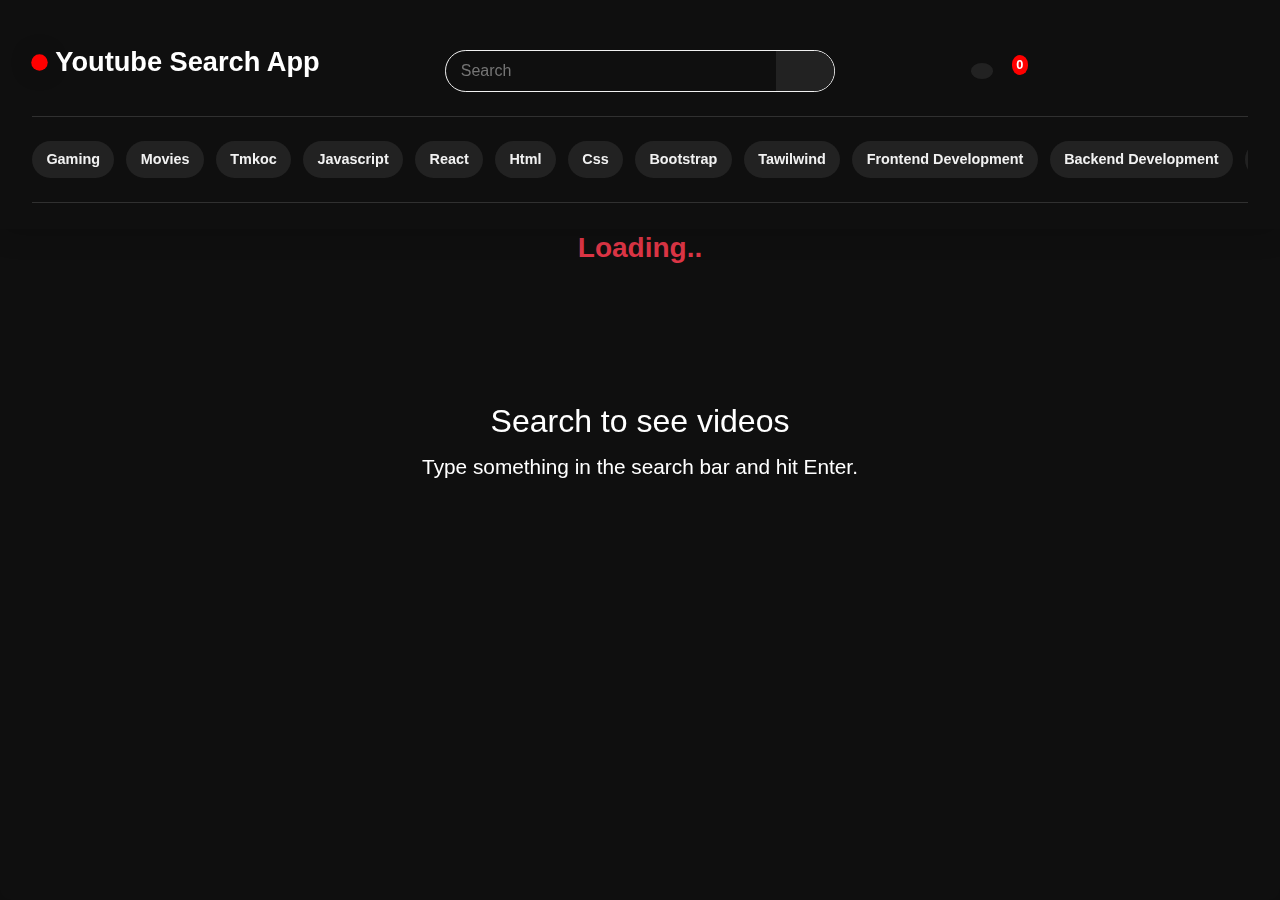
<file: index.html>
<!DOCTYPE html>
<html lang="en">

<head>
    <meta charset="UTF-8">
    <meta name="viewport" content="width=device-width, initial-scale=1.0">
    <meta name="description" content="Youtube Search App">
    <meta name="keywords" content="HTML, CSS, JavaScript, Youtube, Youtube clone website, youtube website">
    <title>Youtube Search App</title>

    <link rel="shortcut icon" href="./yt-Favicons.png">

    <!-- bootstrap css cdn -->
    <link rel="stylesheet" href="	https://cdn.jsdelivr.net/npm/bootstrap@5.3.6/dist/css/bootstrap.min.css">

    <!-- Font Awesome Pro -->
    <link rel="stylesheet" href="https://site-assets.fontawesome.com/releases/v6.4.2/css/all.css">

    <!-- custom css  -->
    <link rel="stylesheet" href="./style.css">

    <!-- Locomotive css -->
    <link rel="stylesheet" href="./locomotive-scroll-css.css">

</head>

<body>

    <div id="mainLocomotive" data-scroll-container>

        <!-- navbar -->
        <header class="">
            <div class="row align-items-center">

                <div class="col-lg-4 mt-2 col-12">
                    <div id="title" class="d-flex gap-2 align-items-center">
                        <i class="fa-brands fa-youtube"></i>
                        <h1 class="mb-0">
                            <a class="text-decoration-none" href="./index.html">Youtube Search App</a>
                        </h1>
                    </div>
                </div>

                <!-- search -->
                <div class="col-lg-4 col-md-6 col-12 mt-4">
                    <div type="button" id="search" class="d-flex align-items-center">
                        <!-- <div class="row">
                        div.col- -->
                        <input type="text" name="searchInput" id="searchInput" placeholder="Search" autocomplete="off">
                        <div id="searchDiv">
                            <i class="fa-regular fa-magnifying-glass" id="magnifyingGlass"></i>
                        </div>
                        <!-- </div> -->
                    </div>
                </div>

                <!-- headerIcons -->
                <div class="col-lg-4 col-md-6 col-6 mt-4 d-flex justify-content-lg-start justify-content-end">
                    <div id="headerIcons">
                        <i class="fa-solid fa-moon" id="darkTheme"></i>
                        <i class="fa-solid fa-sun" id="lightTheme"></i>
                        <div class="position-relative">
                            <i class="fa-solid fa-clock" id="watchLaterIcon"></i>
                            <div class="position-absolute" id="watchLaterAmt">0</div>
                        </div>
                    </div>
                </div>

                <!-- category -->
                <div class="col-12">
                    <div id="category">
                        <!-- <div class="container"> -->
                        <div id="categoryHead" class="d-flex align-items-center">
                            <div class="categoryCard">Gaming</div>
                            <div class="categoryCard">Movies</div>
                            <div class="categoryCard">Tmkoc</div>
                            <div class="categoryCard">Javascript</div>
                            <div class="categoryCard">React</div>
                            <div class="categoryCard">Html</div>
                            <div class="categoryCard">Css</div>
                            <div class="categoryCard">Bootstrap</div>
                            <div class="categoryCard">Tawilwind</div>
                            <div class="categoryCard">Frontend Development</div>
                            <div class="categoryCard">Backend Development</div>
                            <div class="categoryCard">Jethalal</div>
                            <div class="categoryCard">Music</div>
                        </div>
                        <!-- </div> -->
                    </div>
                </div>
            </div>
        </header>

        <div id="noResultMessage">
            <h2><i class="fa-regular fa-magnifying-glass"></i> Search to see videos</h2>
            <p>Type something in the search bar and hit Enter.</p>
        </div>

        <div id="toastBody"></div>

        <!-- video card -->
        <div id="videosHead">
            <div class="row" id="videoBody">
                <!-- <div class="col-lg-4 col-md-6 col-12">
                <div class="videoCard">
                    <div class="videoThumbnail">
                        <img src="https://i.ytimg.com/vi/zDgaUzJX5RU/hqdefault.jpg" alt="">

                        <div class="videoThumbnailHover">
                            <i class="fa-solid fa-play"></i>
                        </div>

                        <div class="videoDuration">
                            <div class="videoHours"></div>
                            <div class="videoMinutes">10</div>
                            <div class="videoSeconds">45</div>
                        </div>
                    </div>

                    <div class="videoDescription">
                        <div class="title">${sValue["snippet"]["title"]}</div>

                        <div class="channel">${sValue["snippet"]["channelTitle"]}</div>

                        <div class="views">
                            <span class="viewsData">${sValue["statistics"]["viewCount"]}</span>
                            <span>views</span>
                        </div>

                        <div class="buttons d-flex gap-2 align-items-center">

                            <button type="button" class="watchVideo">
                                <i class="fa-solid fa-play"></i>
                                Watch Video
                            </button>

                            <button type="button" class="saveToWatchLater">
                                <i class="fa-regular fa-clock"></i>
                                <span>Save to watch later</span>
                            </button>

                            <button type="button" class="savedLater">
                                <i class="fa-solid fa-check"></i>
                                <span>Saved</span>
                            </button>
                        </div>
                    </div>
                </div>
            </div>

            <div class="col-lg-4 col-md-6 col-12">
                <div class="videoCard">
                    <div class="videoThumbnail">
                        <img src="${sValue[" snippet"]["thumbnails"]["high"]["url"]}" alt="">

                        <div class="videoThumbnailHover">
                            <i class="fa-solid fa-play"></i>
                        </div>

                        <div class="videoDuration">
                            <div class="videoHours"></div>
                            <div class="videoMinutes">10</div>
                            <div class="videoSeconds">45</div>
                        </div>
                    </div>

                    <div class="videoDescription">
                        <div class="title">${sValue["snippet"]["title"]}</div>

                        <div class="channel">${sValue["snippet"]["channelTitle"]}</div>

                        <div class="views">
                            <span class="viewsData">${sValue["statistics"]["viewCount"]}</span>
                            <span>views</span>
                        </div>

                        <div class="buttons d-flex gap-2 align-items-center">

                            <button type="button" class="watchVideo">
                                <i class="fa-solid fa-play"></i>
                                Watch Video
                            </button>

                            <button type="button" class="saveToWatchLater">
                                <i class="fa-regular fa-clock"></i>
                                <span>Save to watch later</span>
                            </button>

                            <button type="button" class="savedLater">
                                <i class="fa-solid fa-check"></i>
                                <span>Saved</span>
                            </button>
                        </div>
                    </div>
                </div>
            </div>

            <div class="col-lg-4 col-md-6 col-12">
                <div class="videoCard">
                    <div class="videoThumbnail">
                        <img src="${sValue[" snippet"]["thumbnails"]["high"]["url"]}" alt="">

                        <div class="videoThumbnailHover">
                            <i class="fa-solid fa-play"></i>
                        </div>

                        <div class="videoDuration">
                            <div class="videoHours"></div>
                            <div class="videoMinutes">10</div>
                            <div class="videoSeconds">45</div>
                        </div>
                    </div>

                    <div class="videoDescription">
                        <div class="title">${sValue["snippet"]["title"]}</div>

                        <div class="channel">${sValue["snippet"]["channelTitle"]}</div>

                        <div class="views">
                            <span class="viewsData">${sValue["statistics"]["viewCount"]}</span>
                            <span>views</span>
                        </div>

                        <div class="buttons d-flex gap-2 align-items-center">

                            <button type="button" class="watchVideo">
                                <i class="fa-solid fa-play"></i>
                                Watch Video
                            </button>

                            <button type="button" class="saveToWatchLater">
                                <i class="fa-regular fa-clock"></i>
                                <span>Save to watch later</span>
                            </button>

                            <button type="button" class="savedLater">
                                <i class="fa-solid fa-check"></i>
                                <span>Saved</span>
                            </button>
                        </div>
                    </div>
                </div>
            </div>

            <div class="col-lg-4 col-md-6 col-12">
                <div class="videoCard">
                    <div class="videoThumbnail">
                        <img src="${sValue[" snippet"]["thumbnails"]["high"]["url"]}" alt="">

                        <div class="videoThumbnailHover">
                            <i class="fa-solid fa-play"></i>
                        </div>

                        <div class="videoDuration">
                            <div class="videoHours"></div>
                            <div class="videoMinutes">10</div>
                            <div class="videoSeconds">45</div>
                        </div>
                    </div>

                    <div class="videoDescription">
                        <div class="title">${sValue["snippet"]["title"]}</div>

                        <div class="channel">${sValue["snippet"]["channelTitle"]}</div>

                        <div class="views">
                            <span class="viewsData">${sValue["statistics"]["viewCount"]}</span>
                            <span>views</span>
                        </div>

                        <div class="buttons d-flex gap-2 align-items-center">

                            <button type="button" class="watchVideo">
                                <i class="fa-solid fa-play"></i>
                                Watch Video
                            </button>

                            <button type="button" class="saveToWatchLater">
                                <i class="fa-regular fa-clock"></i>
                                <span>Save to watch later</span>
                            </button>

                            <button type="button" class="savedLater">
                                <i class="fa-solid fa-check"></i>
                                <span>Saved</span>
                            </button>
                        </div>
                    </div>
                </div>
            </div>

            <div class="col-lg-4 col-md-6 col-12">
                <div class="videoCard">
                    <div class="videoThumbnail">
                        <img src="${sValue[" snippet"]["thumbnails"]["high"]["url"]}" alt="">

                        <div class="videoThumbnailHover">
                            <i class="fa-solid fa-play"></i>
                        </div>

                        <div class="videoDuration">
                            <div class="videoHours"></div>
                            <div class="videoMinutes">10</div>
                            <div class="videoSeconds">45</div>
                        </div>
                    </div>

                    <div class="videoDescription">
                        <div class="title">${sValue["snippet"]["title"]}</div>

                        <div class="channel">${sValue["snippet"]["channelTitle"]}</div>

                        <div class="views">
                            <span class="viewsData">${sValue["statistics"]["viewCount"]}</span>
                            <span>views</span>
                        </div>

                        <div class="buttons d-flex gap-2 align-items-center">

                            <button type="button" class="watchVideo">
                                <i class="fa-solid fa-play"></i>
                                Watch Video
                            </button>

                            <button type="button" class="saveToWatchLater">
                                <i class="fa-regular fa-clock"></i>
                                <span>Save to watch later</span>
                            </button>

                            <button type="button" class="savedLater">
                                <i class="fa-solid fa-check"></i>
                                <span>Saved</span>
                            </button>
                        </div>
                    </div>
                </div>
            </div> -->
            </div>
        </div>

        <!-- loader  -->
        <div id="loaderMain" class="fs-3 text-center text-danger fw-bold">
            Loading..
        </div>

        <div id="showWarning" style="display: flex;justify-content: center;align-items: center;flex-direction: column;">
            <h2><i class="fa-regular fa-magnifying-glass"></i> Quota Exceeded. Please Try Again Later</h2>
            <p>YouTube API provides limited daily usage. The quota will reset automatically after 24 hours.</p>
        </div>

    </div>


    <!-- custom js -->
    <script src="./script.js"></script>

    <!-- Locomotive js -->
    <!-- <script src="./locomotive-scroll-js.js"></script> -->
    <script>
        const scroll = new LocomotiveScroll({
            el: document.querySelector('[data-scroll-container]'),
            smooth: true,
            duration: 0.3,
        });
    </script>

</body>

</html>
</file>
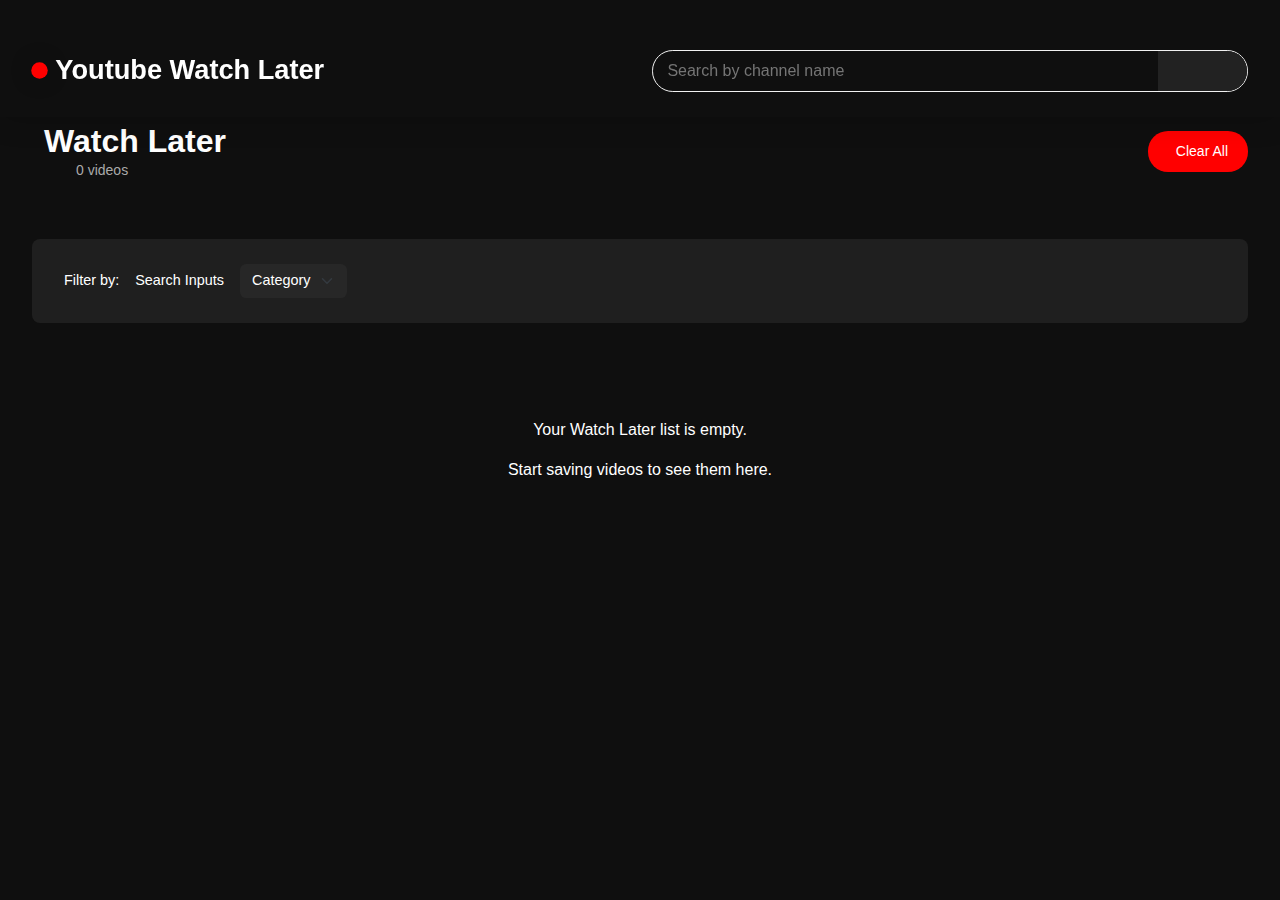
<file: watchLater.html>
<!DOCTYPE html>
<html lang="en">

<head>
    <meta charset="UTF-8">
    <meta name="viewport" content="width=device-width, initial-scale=1.0">
    <title>Watch Later</title>
    <meta name="description" content="Youtube Watch Later">
    <meta name="keywords"
        content="HTML, CSS, JavaScript, Youtube, Youtube clone website, youtube website, watch laster, youtube watch later">


    <link rel="shortcut icon" href="./yt-Favicons.png">

    <!-- bootstrap css cdn -->
    <link rel="stylesheet" href="	https://cdn.jsdelivr.net/npm/bootstrap@5.3.6/dist/css/bootstrap.min.css">

    <!-- Font Awesome Pro -->
    <link rel="stylesheet" href="https://site-assets.fontawesome.com/releases/v6.4.2/css/all.css">

    <!-- custom css  -->
    <link rel="stylesheet" href="./style.css">

</head>

<body>
    <!-- navbar -->
    <header class="">
        <div class="row align-items-center">

            <div class="col-sm-6 col-12 mt-4">
                <div id="title" class="d-flex gap-2 align-items-center">
                    <i class="fa-brands fa-youtube"></i>
                    <h1 class="mb-0">
                        <a class="text-decoration-none text-white" href="./index.html">Youtube Watch
                            Later</a>
                    </h1>
                </div>
            </div>

            <!-- search -->
            <div class="col-sm-6 col-12 mt-4">
                <div type="button" id="watchLaterSearch" class="d-flex align-items-center">
                    <!-- <div class="row">
                        div.col- -->
                    <input type="text" name="searchInput" id="watchLaterSearchInput"
                        placeholder="Search by channel name" autocomplete="off">
                    <div id="searchDiv">
                        <i class="fa-regular fa-magnifying-glass" id="watchLaterMagnifyingGlass"></i>
                    </div>
                    <!-- </div> -->
                </div>
            </div>
        </div>
    </header>

    <!--  -->
    <!-- Page Header -->
    <div class="page-header">
        <div>
            <div class="page-title">
                <i class="fas fa-clock"></i>
                <h1>Watch Later</h1>
            </div>
            <div class="page-subtitle"> <span id="totalNumberOfVideos">0</span> videos</div>
        </div>
        <div class="page-actions">
            <button class="clear-all-btn" id="ClearAllBtn">
                <i class="fas fa-trash"></i>
                Clear All
            </button>
        </div>
    </div>

    <div id="controlsPanel">
        <div id="controlsHead">
            <div class="row">
                <div class="col-12 d-flex align-items-center justify-content-start gap-3">
                    <!-- <div class="row align-items-center"> -->
                    <div class="mb-0">
                        <div>Filter by: </div>
                    </div>

                    <div class="d-flex align-items-center justify-content-start gap-3">
                        <label class="" for="">Search Inputs</label>
                        <select name="" id="categoriesOfSearch" class="form-select">
                            <option value="category">Category</option>
                        </select>
                    </div>
                    <!-- </div> -->
                </div>

                <!-- <div class="col-6 d-flex justify-content-end">
                    <div>
                        <div id="totalVideos">12</div> Videos
                    </div>

                    <div>
                        <div id="totalVideos">2h 45m</div> total
                    </div>
                </div> -->
            </div>
        </div>
    </div>

    <!-- Video Grid -->
    <div class="video-grid" id="videoGrid">
        <div class="row" id="videoBody">
        </div>
    </div>

    <div id="noSearchResultFound" style="text-align: center; padding: 2rem;display: none;">
        <i class="fa-solid fa-circle-xmark" style="font-size: 2rem; color: gray;"></i>
        <p style="margin-top: 1rem;">Enter correct channel name</p>
        <p>Channel not found</p>
    </div>

    <div id="noVideos" style="text-align: center; padding: 2rem;">
        <i class="fa-regular fa-clock" style="font-size: 2rem; color: gray;"></i>
        <p style="margin-top: 1rem;">Your Watch Later list is empty.</p>
        <p>Start saving videos to see them here.</p>
    </div>

    <div id="toastBody">
    </div>

    <script>
        /*
        searching and filtering ✅ ( check searching);
        show correct video details 
        toast animation with sound effects ✅
        on clicking redirect to original video ✅
        create options dynamically ✅
        */

        let card = "";
        let videoBody = document.getElementById("videoBody");
        let noWatchLater = document.getElementById("noWatchLater");
        let totalNumberOfVideos = document.getElementById("totalNumberOfVideos");
        let noVideos = document.getElementById("noVideos");
        let videoGrid = document.getElementById("videoGrid");
        let index = 0;
        let msg = "";

        function creatingCard() {
            let get = JSON.parse(localStorage.getItem("WatchLater"));
            if (get.length > 0 || get) {
                videoGrid.style.display = "block";
                get.forEach((value, index) => {

                    card += `<div class="col-lg-4 col-md-6 col-12 mt-4">
                        <div class="video-card" data-category="tech" data-duration="645" data-views="${value.views}"
                        data-added="2024-01-20">
                        <div class="video-thumbnail">
                        <img src="${value.thumbnail}"
                            alt="Video Thumbnail">
                        <div class="video-duration">${value.videoDuration}</div>
                        <div class="play-overlay">
                            <button class="play-btn" videoId = ${value.videoId}>
                                <i class="fas fa-play" style="margin-left: 3px;"></i>
                            </button>
                        </div>
                        </div>
                        <div class="video-info">
                        <h3 class="video-title">${value.title}</h3>
                        <div class="video-channel">${value.channel}</div>
                        <div class="video-meta">${value.views} • ${value.uploaded}</div>
                        <div class="video-actions videoActions">
                            <button class="action-button danger removeVideoBtn" valueIndex = ${index}>
                                <i class="fas fa-trash"></i>
                                Remove
                            </button>
                        </div>
                        </div>
                    </div>
                </div>`;

                    videoBody.innerHTML = card;
                    index++;

                    let removeVideoBtn = document.querySelectorAll('.removeVideoBtn');
                    for (let removeBtn of removeVideoBtn) {
                        removeBtn.addEventListener("click", function () {
                            let videoIndex = removeBtn.getAttribute("value-index");

                            let get = JSON.parse(localStorage.getItem("WatchLater"));
                            get.forEach((value, index) => {
                                get.splice(videoIndex, 1);
                            });
                            localStorage.setItem("WatchLater", JSON.stringify(get))
                        });
                    };
                })

                totalNumberOfVideos.innerText = get.length;
                noVideos.style.display = "none";
            }
            else {
                noWatchLater.style.display = "block";
                totalNumberOfVideos.innerText = 0;
            }
        }
        creatingCard();

        let ClearAllBtn = document.getElementById("ClearAllBtn");
        ClearAllBtn.addEventListener("click", function () {
            noVideos.style.display = "block";
            localStorage.clear();
            card = "";
            videoBody.innerHTML = "";
            videoGrid.style.display = "none";
            msg = "Watch Later is cleared";
            toastAnimation(msg);
        });


        let categoriesOfSearch = document.getElementById("categoriesOfSearch");
        // let defaultOption = "";
        function createOption() {
            // defaultOption = `<option value="">Category</option>`;
            // categoriesOfSearch.innerHTML += defaultOption;
            let get = JSON.parse(localStorage.getItem("WatchLater"));
            get.forEach((values) => {
                let element = document.createElement("option");
                element = `<option value=${values["search-value"]}>${values["search-value"]}</option>`;
                categoriesOfSearch.innerHTML += element;
            })
        };

        createOption();

        // searching
        let noSearchResultFound = document.getElementById("noSearchResultFound");
        function searching() {
            let watchLaterSearchInput = document.getElementById("watchLaterSearchInput");
            watchLaterSearchInput.addEventListener("input", function () {
                let input = watchLaterSearchInput.value;
                let get = JSON.parse(localStorage.getItem("WatchLater"));
                videoBody.innerHTML = "";
                card = "";

                get.filter((value) => {
                    if (value["channel"].toLowerCase().includes(input)) {

                        card += `<div class="col-lg-4 col-md-6 col-12 mt-4">
                        <div class="video-card" data-category="tech" data-duration="645" data-views="${value.views}"
                        data-added="2024-01-20">
                        <div class="video-thumbnail">
                        <img src="${value.thumbnail}"
                            alt="Video Thumbnail">
                        <div class="video-duration">${value.videoDuration}</div>
                        <div class="play-overlay">
                            <button class="play-btn">
                                <i class="fas fa-play" style="margin-left: 3px;"></i>
                            </button>
                        </div>
                        </div>
                        <div class="video-info">
                        <h3 class="video-title">${value.title}</h3>
                        <div class="video-channel">${value.channel}</div>
                        <div class="video-meta">${value.views} • ${value.uploaded}</div>
                        <div class="video-actions videoActions">
                            <button class="action-button danger removeVideoBtn" valueIndex = ${index}>
                                <i class="fas fa-trash"></i>
                                Remove
                            </button>
                        </div>
                        </div>
                    </div>
                </div>`;

                        videoBody.innerHTML = card;

                        noSearchResultFound.style.display = "none";

                    }

                    else {
                        noSearchResultFound.style.display = "block";
                    }
                })
            });
        };

        searching();

        // filtering
        function filtering() {
            categoriesOfSearch.addEventListener("change", function () {
                let options = categoriesOfSearch.value.toLowerCase();
                // console.log(options);
                let get = JSON.parse(localStorage.getItem("WatchLater"));
                videoBody.innerHTML = "";
                card = "";
                if (options != "category") {
                    get.filter((value) => {
                        if (value["search-value"].toLowerCase().includes(options)) {

                            card += `<div class="col-lg-4 col-md-5 col-12 mt-4">
                        <div class="video-card" data-category="tech" data-duration="645" data-views="${value.views}"
                        data-added="2024-01-20">
                        <div class="video-thumbnail">
                        <img src="${value.thumbnail}"
                            alt="Video Thumbnail">
                        <div class="video-duration">${value.videoDuration}</div>
                        <div class="play-overlay">
                            <button class="play-btn">
                                <i class="fas fa-play" style="margin-left: 3px;"></i>
                            </button>
                        </div>
                        </div>
                        <div class="video-info">
                        <h3 class="video-title">${value.title}</h3>
                        <div class="video-channel">${value.channel}</div>
                        <div class="video-meta">${value.views} • ${value.uploaded}</div>
                        <div class="video-actions videoActions">
                            <button class="action-button danger removeVideoBtn" valueIndex = ${index}>
                                <i class="fas fa-trash"></i>
                                Remove
                            </button>
                        </div>
                        </div>
                    </div>
                </div>`;

                            videoBody.innerHTML = card;
                        }
                    })
                }
                else {
                    creatingCard();
                }
            });
        };
        filtering();

        // on clicking redirect to original yt
        function redirectVideos() {
            let playBtn = document.querySelectorAll(".play-btn");

            playBtn.forEach((values) => {
                values.addEventListener("click", function () {
                    let id = values.getAttribute("videoId");
                    window.location.href = `https://www.youtube.com/watch?v=${id}`;
                });
            })
        }
        redirectVideos();

        let toastBody = document.getElementById("toastBody");
        function toastAnimation(msg) {
            let audio = new Audio("woosh-soundEffect.mp3");
            audio.play();
            let toast = document.createElement("div");
            toast.classList.add("toastCard");
            toast.innerHTML = `<i class="fa-solid fa-trash-xmark"></i>${msg}`;
            toastBody.appendChild(toast);

            setTimeout(() => {
                toast.remove();
            }, 3000);
        }
    </script>

</body>

</html>
</file>
<file: style.css>
@import url('https://fonts.googleapis.com/css2?family=Inter:ital,opsz,wght@0,14..32,100..900;1,14..32,100..900&family=Jost:ital,wght@0,100..900;1,100..900&display=swap');

html {
    font-size: 16px;
}

a {
    color: white;
}

:root {
    --primary: #ff0000;
    --white: #fff;
    --black: #000;
    --black-rgb: 0, 0, 0;
    --gray: #6b7280;
    --body-text-color: #f1f1f1;
    --body-bg-color: #0F0F0F;
    --font-weight: 700;
    --backgroundColor: #222222;
    --jost: "Jost", sans-serif;
    --inter: "Inter", sans-serif;
}

body {
    transition: all 0.3s ease;
    scroll-behavior: smooth;
    font-family: 'Segoe UI', Tahoma, Geneva, Verdana, sans-serif;
    padding-bottom: 0.6rem;
    background-color: var(--body-bg-color);
    color: var(--white);
}

/* navbar */
header {
    box-shadow: 0px 0px 0.9rem 1px rgba(var(--black-rgb), 0.2);
    font-weight: var(--font-weight);
    background-color: var(--body-bg-color);
    color: var(--primary);
    padding: 1.6rem 2rem;
    width: 100%;
    position: fixed;
    top: 0px;
    left: 0px;
    z-index: 99;

    #title {
        .fa-youtube {
            font-size: 1rem;
            background-color: rgba(99, 102, 241, 0.1);
            background-color: var(--white);
            border-radius: 50%;
            padding: 0.48rem 0.48rem;
            transition: all 0.2s ease-in-out;
        }

        h1 {
            font-size: 1.7rem;
            font-weight: 700;
            color: var(--white);
        }
    }

    #search,
    #watchLaterSearch {
        border-radius: 1.3rem;
        border: 0.1rem solid var(--body-text-color);

        input {
            padding: 0.5rem 0.9rem;
            border: none;
            outline: none;
            background-color: transparent;
            width: 85%;
            color: var(--white);
        }

        #searchDiv {
            padding: 0.5rem 0.7rem;
            border-top-right-radius: 1.3rem;
            border-bottom-right-radius: 1.3rem;
            background-color: var(--backgroundColor);
            width: 15%;
            text-align: center;

            i {
                display: inline-block;
                color: var(--white);
            }
        }

    }

    #search:focus {
        border: 0.1rem solid #065fd4 !important;
    }

    #headerIcons {
        margin-left: 7rem;
        display: flex;
        align-items: center;
        gap: 1rem;
        font-size: 1.1rem;

        i {
            cursor: pointer;
            color: var(--white);
            background-color: var(--backgroundColor);
            padding: 0.5rem 0.7rem;
            font-size: 1.1rem;
            border-radius: 50%;
        }

        #lightTheme {
            display: none;
            padding: 0.7rem 0.7rem !important;
        }


        #watchLaterAmt {
            top: 0.1rem;
            right: 0rem;
            background-color: var(--primary);
            color: var(--white);
            border-radius: 50%;
            padding: 0rem 0.3rem;
            font-size: 0.8rem;
            text-align: center;
        }

        #watchLaterIcon {
            background-color: transparent !important;
            padding: 0.6rem 0.6rem;
            font-size: 1.4rem !important;
        }
    }

    #category {
        margin-top: 1.5rem;
        border-top: 1px solid #303030;
        border-bottom: 1px solid #303030;
        padding: 1.5rem 0rem 1.5rem 0rem;

        #categoryHead {
            overflow-x: auto;
            scrollbar-width: none;
            -ms-overflow-style: none;
            width: 100%;
            gap: 12px;

            .categoryCard {
                background-color: var(--backgroundColor);
                min-width: 3rem;
                max-width: fit-content;
                color: var(--body-text-color);
                text-transform: capitalize;
                text-align: center;
                padding: 0.5rem 0.9rem;
                border-radius: 2rem;
                font-size: 0.9rem;
                cursor: pointer;
                flex-shrink: 0;
            }

            .categoryCard:hover {
                background-color: #3F3F3F;
            }

            .categoryCardToggle {
                background-color: var(--white) !important;
                color: var(--black) !important;
            }
        }
    }

    .activeCategory {
        background-color: #FEFEFE !important;
        color: var(--black) !important;
        font-weight: 600;
    }
}

header:hover {
    box-shadow: 0px 0px 1.8rem 1px rgba(var(--black-rgb), 0.2);
}

header:hover #title .fa-youtube {
    background-color: var(--primary);
    transform: rotate(360deg) scale(1.1);
    color: var(--white);
    box-shadow: 0px 0px 1.2rem 2px rgba(var(--black-rgb), 0.2);
}

#videosHead {
    padding: 1.6rem 2rem;
    margin-top: 11rem !important;

    .videoCard {
        /* background-color: rebeccapurple; */
        /* cursor: pointer; */
        min-height: 25rem;
        max-height: fit-content;
        /* border: 1px solid rgba(27, 27, 53, 0.8); */
        /* border: 10px solid red; */
        margin-top: 1.3rem;
        transition: all 0.3s ease-in-out;
        /* border: 1px solid transparent; */

        .videoThumbnail {
            border-top-left-radius: 0.6rem;
            border-top-right-radius: 0.6rem;
            height: 13rem;
            width: 100%;
            object-fit: cover;
            object-position: center;
            margin: 0rem auto;
            position: relative;
            overflow: hidden;
            /* border: 1px solid #fff; */

            img {
                height: 100%;
                width: 100%;
                border-top-left-radius: 0.6rem;
                border-top-right-radius: 0.6rem;
                transition: all 0.3s ease-in-out;
            }

            .videoThumbnailHover {
                position: absolute;
                left: 0px;
                top: 0px;
                height: 100%;
                width: 100%;
                display: flex;
                justify-content: center;
                align-items: center;
                /* background: rgba(0, 0, 0, 0.2); */
                /* backdrop-filter: blur(1.1px); */
                background: rgba(27, 27, 53, 0.8);
                visibility: hidden;
                transition: all 0.2s ease-in-out;
                z-index: 9;

                i {
                    color: var(--backgroundColor) !important;
                    background-color: var(--white);
                    border-radius: 50%;
                    font-size: 1.3rem !important;
                    padding: 1.1rem 1.3rem;
                    cursor: pointer;
                    /* transition: all 0.3s ease-in-out; */
                }
            }

            .videoThumbnailHover i:hover {
                transform: scale(1.1);
            }

            .videoDuration {
                color: var(--white);
                display: flex;
                align-items: center;
                background-color: var(--black);
                position: absolute;
                right: 10px;
                bottom: 0px;
                padding: 0.1rem 0.4rem;
                font-size: 0.8rem;
                border-radius: 0.4rem;
            }

        }

        .videoDescription {
            border-bottom-left-radius: 0.6rem;
            border-bottom-right-radius: 0.6rem;
            color: var(--white);
            background-color: var(--backgroundColor);
            padding: 1rem 0.6rem;

            .title {
                color: var(--white);
            }

            .channel {
                font-weight: 600;
                color: var(--body-text-color);
                color: #aaaaaa;
                margin-top: 0.4rem;
            }

            .views {
                margin: 0.1rem 0rem;
                color: #717171;
            }

            .buttons {
                margin: 1rem 0rem 0.4rem 0rem;

                button {
                    border: none;
                    outline: none;
                    padding: 0.3rem 0.6rem;
                    cursor: pointer;
                    font-size: 0.9rem;
                    border-radius: 0.8rem;
                    transition: all 0.3s ease-in-out;
                }

                .watchVideo {
                    background-color: var(--primary);
                    color: var(--body-text-color);
                }

                .watchVideo:hover {
                    background-color: #ff0000b4;
                }

                button:hover {
                    transform: translateY(-2px);
                }

                .savedLater {
                    background-color: #065FD4;
                    color: var(--white);
                    display: none;
                }

                .savedLater:hover {
                    background-color: #065fd4c4;
                }
            }
        }

    }

    .videoCard:hover {
        transform: translateY(-1.4%);
        /* box-shadow: 0rem 0rem 0.8rem rgba(255, 255, 255, 0.5); */
    }

    .videoCard:hover .videoThumbnail img {
        transform: scale(1.04);
    }
}


#noResultMessage {
    display: flex;
    flex-direction: column;
    align-items: center;
    justify-content: center;
    /* padding: 50px 20px; */
    color: #fff;
    font-family: Arial, sans-serif;
    text-align: center;
    background-color: transparent;
    border-radius: 12px;
    box-shadow: 0 0 10px rgba(0, 0, 0, 0.05);
    /* margin-top: 15rem; */
    width: 100%;
    height: 100%;
    position: fixed;
    top: 0rem;
    left: 0rem;
    /* z-index: 999; */

    h2 {
        font-size: 2rem;
        margin-bottom: 10px;

        i {
            font-size: 1.6rem;
        }
    }

    p {
        font-size: 1.3rem;
    }
}

.page-header {
    display: flex;
    align-items: center;
    justify-content: space-between;
    margin-bottom: 32px;
    flex-wrap: wrap;
    gap: 16px;
    color: #fff;
    padding: 1.6rem 2rem;
    margin-top: 6rem;

    .page-title {
        display: flex;
        align-items: center;
        gap: 12px;
        color: #fff;

        i {
            font-size: 32px;
            color: #065fd4;
        }

        h1 {
            font-size: 32px;
            font-weight: 600;
            margin: 0;
        }
    }

    .page-subtitle {
        color: #aaaaaa;
        font-size: 14px;
        margin-left: 44px;
    }


    .page-subtitle {
        /* color: var(--text-secondary); */
        font-size: 14px;
        margin-left: 44px;
    }

    .page-actions {
        display: flex;
        align-items: center;
        gap: 12px;
    }

    .clear-all-btn {
        background-color: red;
        border: none;
        color: white;
        padding: 10px 20px;
        border-radius: 20px;
        font-size: 14px;
        font-weight: 500;
        cursor: pointer;
        transition: all 0.2s;
        display: flex;
        align-items: center;
        gap: 8px;
    }

    .clear-all-btn:hover {
        background-color: #e74c3c;
        transform: translateY(-1px);
    }
}

.video-grid,
#videoGrid {
    /* display: flex; */
    /* gap: 24px; */
    padding: 1.6rem 2rem;

    /* Video Card */
    .video-card {
        background-color: #1f1f1f;
        border: 1px solid #303030;
        border-radius: 12px;
        overflow: hidden;
        transition: all 0.3s ease;
        position: relative;


        .video-thumbnail {
            position: relative;
            aspect-ratio: 16/9;
            overflow: hidden;
            background: linear-gradient(135deg, #667eea 0%, #764ba2 100%);

            img {
                width: 100%;
                height: 100%;
                object-fit: cover;
                transition: transform 0.3s;
            }


            .video-duration {
                position: absolute;
                bottom: 8px;
                right: 8px;
                background-color: rgba(0, 0, 0, 0.8);
                color: white;
                padding: 2px 6px;
                border-radius: 4px;
                font-size: 12px;
                font-weight: 500;
            }

            .added-date {
                position: absolute;
                top: 8px;
                left: 8px;
                background-color: rgba(0, 0, 0, 0.8);
                color: white;
                padding: 2px 6px;
                border-radius: 4px;
                font-size: 11px;
                font-weight: 500;
            }

            .play-overlay {
                position: absolute;
                inset: 0;
                background-color: rgba(0, 0, 0, 0.6);
                display: flex;
                align-items: center;
                justify-content: center;
                opacity: 0;
                transition: opacity 0.3s;
            }

            .play-btn {
                background-color: rgba(255, 255, 255, 0.9);
                border: none;
                width: 60px;
                height: 60px;
                border-radius: 50%;
                color: #0f0f0f;
                font-size: 20px;
                cursor: pointer;
                transition: all 0.2s;
                display: flex;
                align-items: center;
                justify-content: center;
            }

            .play-btn:hover {
                background-color: white;
                transform: scale(1.1);
            }

        }

        .video-info {
            padding: 16px;
            flex: 1;

            .video-title {
                font-size: 16px;
                font-weight: 500;
                line-height: 1.4;
                margin-bottom: 8px;
                color: #fff;
                display: -webkit-box;
                -webkit-line-clamp: 2;
                -webkit-box-orient: vertical;
                overflow: hidden;
            }

            .video-channel {
                color: #aaaaaa;
                font-size: 14px;
                margin-bottom: 4px;
            }

            .video-meta {
                color: #717171;
                font-size: 14px;
                margin-bottom: 12px;
            }

            .video-added-info {
                color: #717171;
                font-size: 12px;
                margin-bottom: 12px;
                display: flex;
                align-items: center;
                gap: 8px;
            }

            .video-actions {
                display: flex;
                gap: 8px;
                align-items: center;
                flex-wrap: wrap;


                .action-button {
                    background-color: #272727;
                    border: 1px solid #303030;
                    padding: 8px 12px;
                    border-radius: 20px;
                    color: #0f0f0f;
                    font-size: 14px;
                    cursor: pointer;
                    transition: all 0.2s;
                    display: flex;
                    align-items: center;
                    gap: 6px;
                }

                .action-button:hover {
                    background-color: #3e3e3e;
                    transform: translateY(-1px);
                }

                .action-button.danger {
                    background-color: #ff4757;
                    color: white;
                    border-color: #ff4757;
                }

                .action-button.danger:hover {
                    background-color: #e74c3c;
                }
            }
        }
    }

    .video-card:hover {
        transform: translateY(-4px);
        box-shadow: 0 8px 32px rgba(0, 0, 0, 0.3);
        border-color: #065FD4;
    }

    .video-card:hover .video-thumbnail img {
        transform: scale(1.05);
    }

    .video-card:hover .play-overlay {
        opacity: 1;
    }

    .video-card:hover .remove-btn {
        opacity: 1;
    }
}

#toastBody {
    max-height: 100vh;
    min-height: fit-content;
    width: 20rem;
    position: fixed;
    right: 0rem;
    bottom: 0rem;
    display: flex;
    flex-direction: column;
    justify-content: flex-end;
    padding: 1rem 1rem;
    z-index: 9999;
    overflow: hidden;
    flex-wrap: nowrap;

    .toastCard {
        position: relative;
        height: 3.5rem;
        width: 100%;
        background: #e0f7fa;
        color: #004d40;
        margin-top: 1rem;
        flex-shrink: 0;
        font-size: 1.15rem;
        padding: 0rem 1rem;
        border-radius: 0.2em;
        backdrop-filter: blur(6px);
        box-shadow: 0 8px 20px rgba(0, 0, 0, 0.3);
        color: var(--backgroundColor);
        display: flex;
        align-items: center;
        gap: 0.4rem;
        transform: translate(150%);
        transition: all 0.3s ease-in-out;
        animation: showCard 0.5s linear forwards;
    }
}

@keyframes showCard {

    100% {
        transform: translate(0%);
    }
}

.toastCard::after {
    content: '';
    position: absolute;
    bottom: 0rem;
    left: 0rem;
    background-color: red;
    height: 3px;
    width: 100%;
    animation: bottomLine 5s 1 backwards;
}

@keyframes bottomLine {

    100% {
        width: 0%;
    }
}


#controlsPanel {
    height: 5rem;
    width: 100%;
    padding: 0rem 2rem;
    color: #fff;

    #controlsHead {
        padding: 1.6rem 2rem;
        background-color: #1F1F1F;
        border-radius: 0.5rem;
        font-size: 0.9rem;

        select {
            /* margin-top: 0.5rem; */
            /* width: 50%; */
            cursor: pointer;
            background-color: #272727;
            font-size: 0.9rem;
            color: #fff;
            border: none;
            border-radius: 0.4rem;

            i {
                color: #fff;
            }
        }

        label {
            white-space: nowrap;
        }
    }
}
</file>
<file: locomotive-scroll-css.css>
/*! locomotive-scroll v3.5.4 | MIT License | https://github.com/locomotivemtl/locomotive-scroll */
html.has-scroll-smooth {
  overflow: hidden;
}

html.has-scroll-dragging {
  -webkit-user-select: none;
  -moz-user-select: none;
  -ms-user-select: none;
  user-select: none;
}

.has-scroll-smooth body {
  overflow: hidden;
}

.has-scroll-smooth [data-scroll-container] {
  min-height: 100vh;
}

.c-scrollbar {
  position: absolute;
  right: 0;
  top: 0;
  width: 11px;
  height: 100vh;
  transform-origin: center right;
  transition: transform 0.3s, opacity 0.3s;
  opacity: 0;
}

.c-scrollbar:hover {
  transform: scaleX(1.45);
}

.c-scrollbar:hover,
.has-scroll-scrolling .c-scrollbar,
.has-scroll-dragging .c-scrollbar {
  opacity: 1;
}

.c-scrollbar_thumb {
  position: absolute;
  top: 0;
  right: 0;
  background-color: black;
  opacity: 0.5;
  width: 7px;
  border-radius: 10px;
  margin: 2px;
  cursor: -webkit-grab;
  cursor: grab;
}

.has-scroll-dragging .c-scrollbar_thumb {
  cursor: -webkit-grabbing;
  cursor: grabbing;
}
</file>
